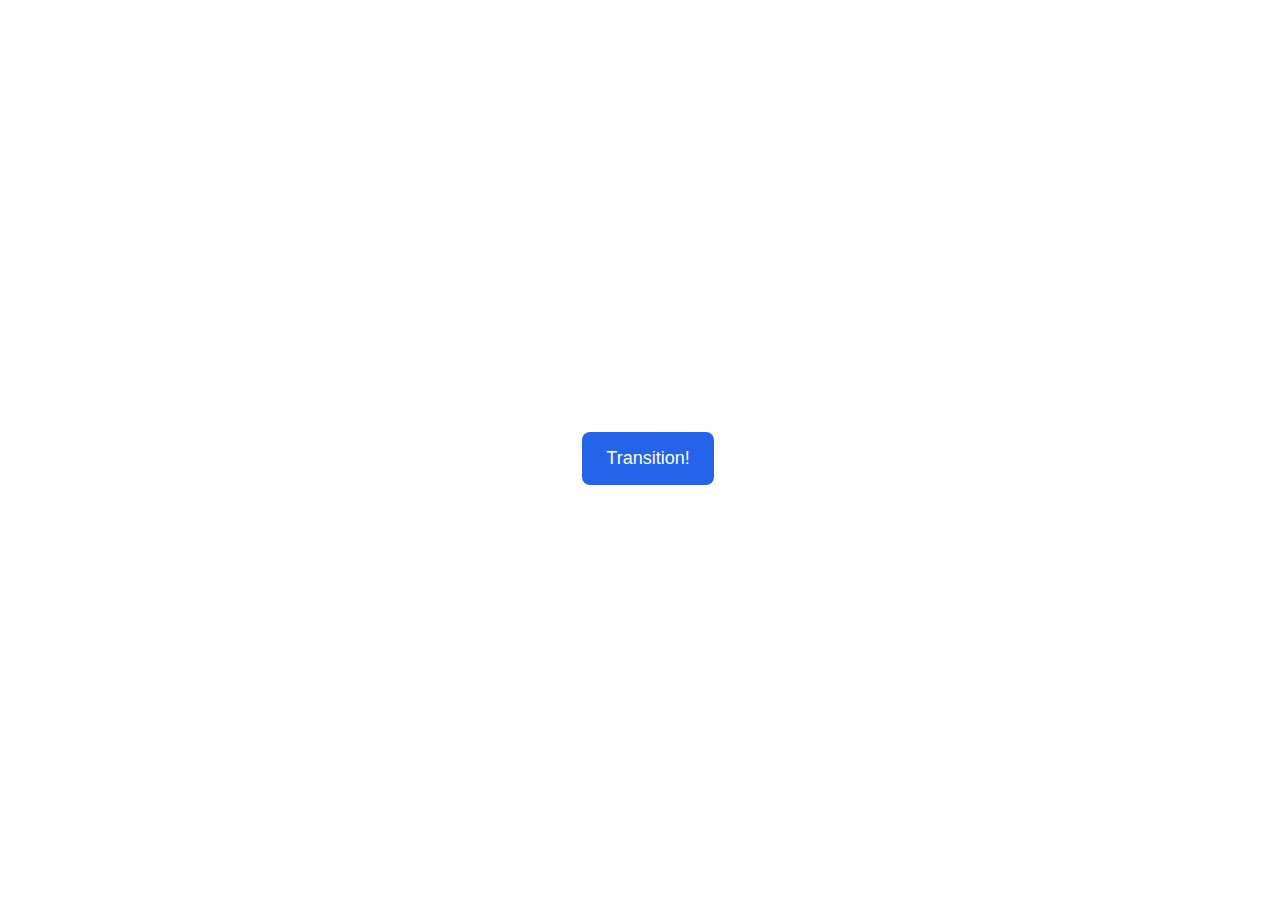
<file: css-exercises-main/animation/01-button-hover/index.html>
<!DOCTYPE html>
<html lang="en">
  <head>
    <meta charset="UTF-8" />
    <meta http-equiv="X-UA-Compatible" content="IE=edge" />
    <meta name="viewport" content="width=device-width, initial-scale=1.0" />
    <title>Button Hover</title>
    <link rel="stylesheet" href="style.css" />
  </head>
  <body>
    <div id="transition-container">
      <button>Transition!</button>
    </div>
  </body>
</html>
</file>
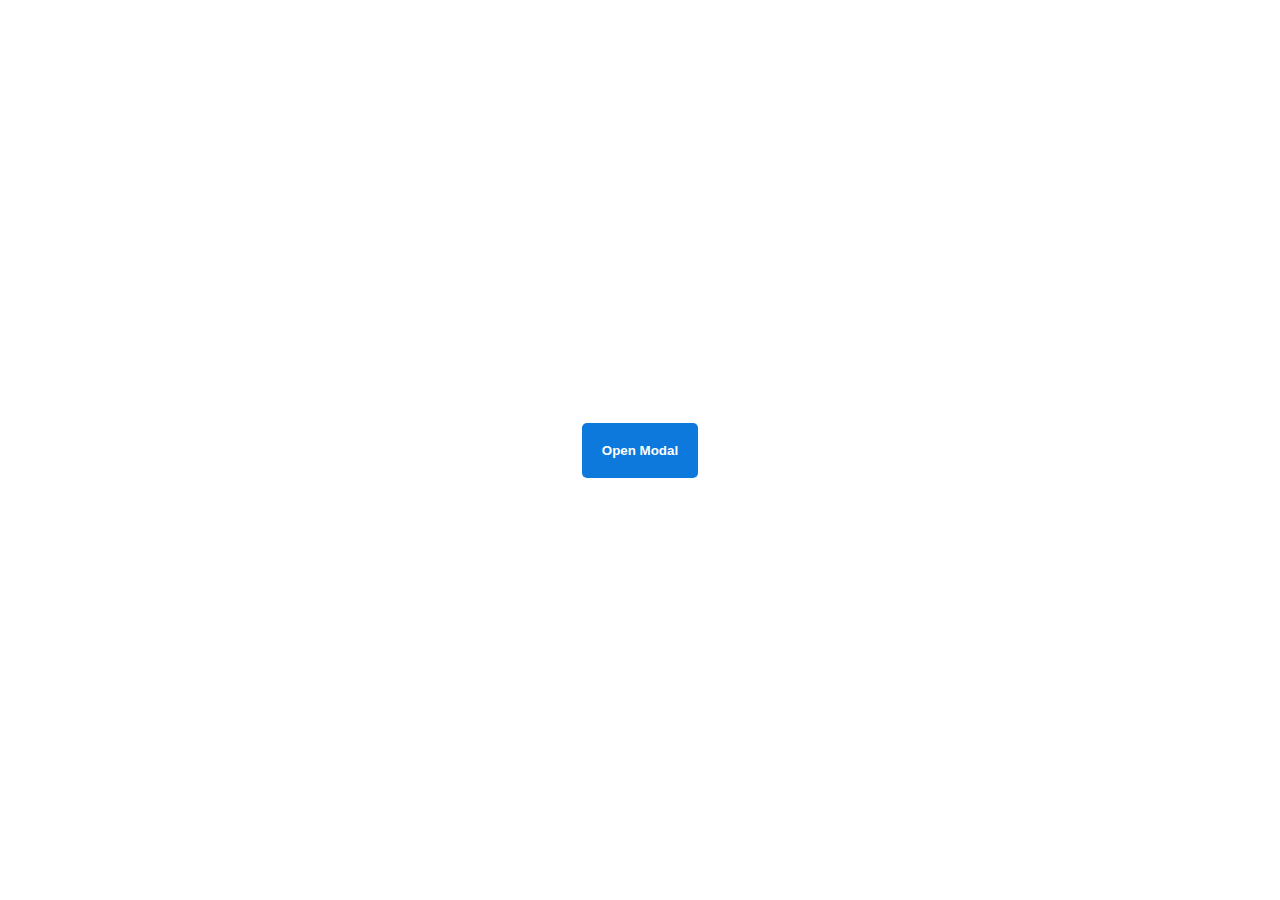
<file: css-exercises-main/animation/02-pop-up/index.html>
<!DOCTYPE html>
<html lang="en">
  <head>
    <meta charset="UTF-8" />
    <meta http-equiv="X-UA-Compatible" content="IE=edge" />
    <meta name="viewport" content="width=device-width, initial-scale=1.0" />
    <title>Popup</title>
    <link rel="stylesheet" href="style.css" />
  </head>
  <body>
    <div class="backdrop"></div>
    <div class="popup-modal">
      <h1>Look at me!</h1>
      <p>I'm a pop up dialog!</p>
      <button id="close-modal">Close Modal</button>
    </div>
    <div class="button-container">
      <button id="trigger-modal">Open Modal</button>
    </div>
    <script src="script.js"></script>
  </body>
</html>
</file>
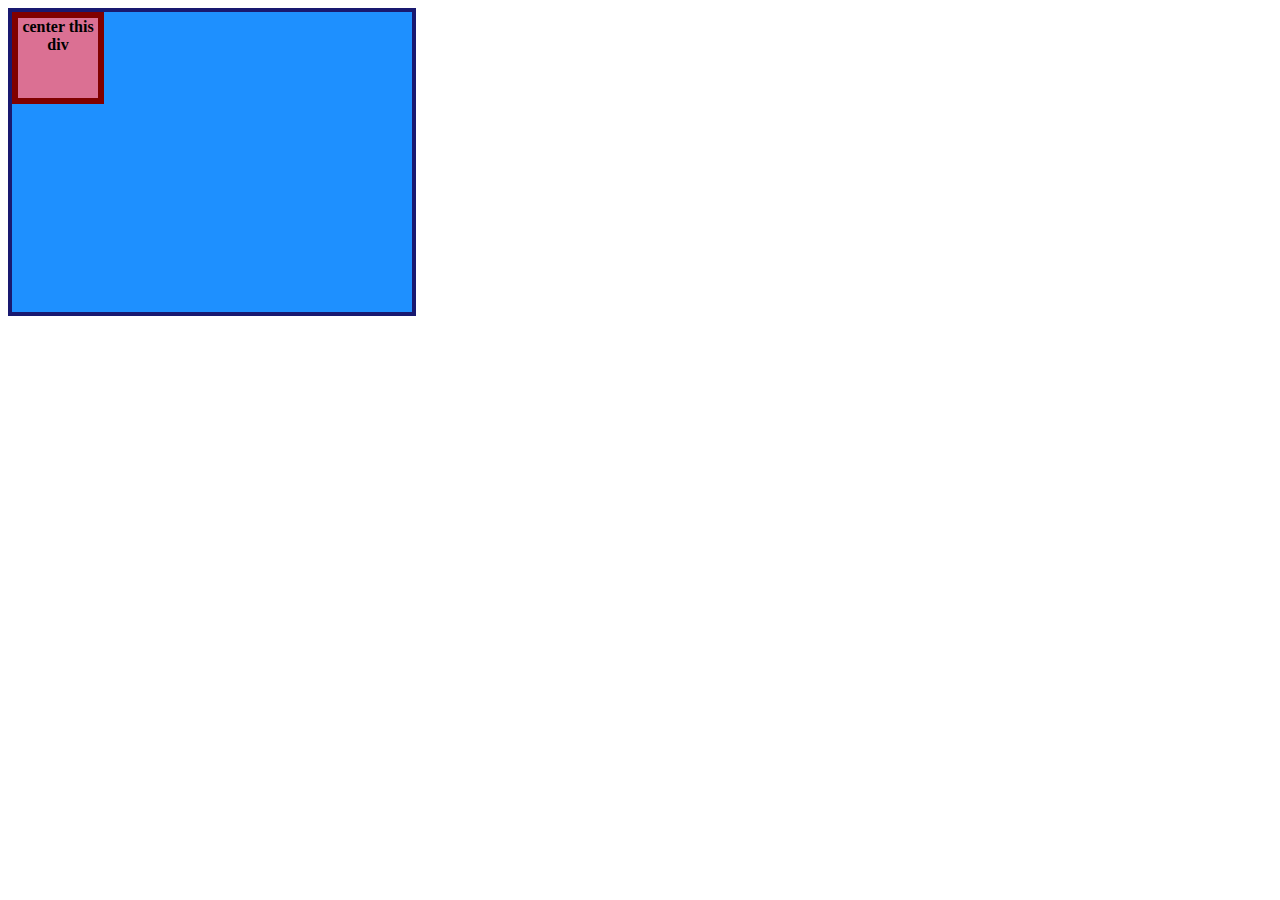
<file: css-exercises-main/flex/01-flex-center/index.html>
<!DOCTYPE html>
<html lang="en">
  <head>
    <meta charset="UTF-8">
    <meta http-equiv="X-UA-Compatible" content="IE=edge">
    <meta name="viewport" content="width=device-width, initial-scale=1.0">
    <title>CENTER THIS DIV</title>
    <link rel="stylesheet" href="style.css">
  </head>
  <body>
    <div class="container">
      <div class="box">center this div</div>
    </div>
  </body>
</html>
</file>
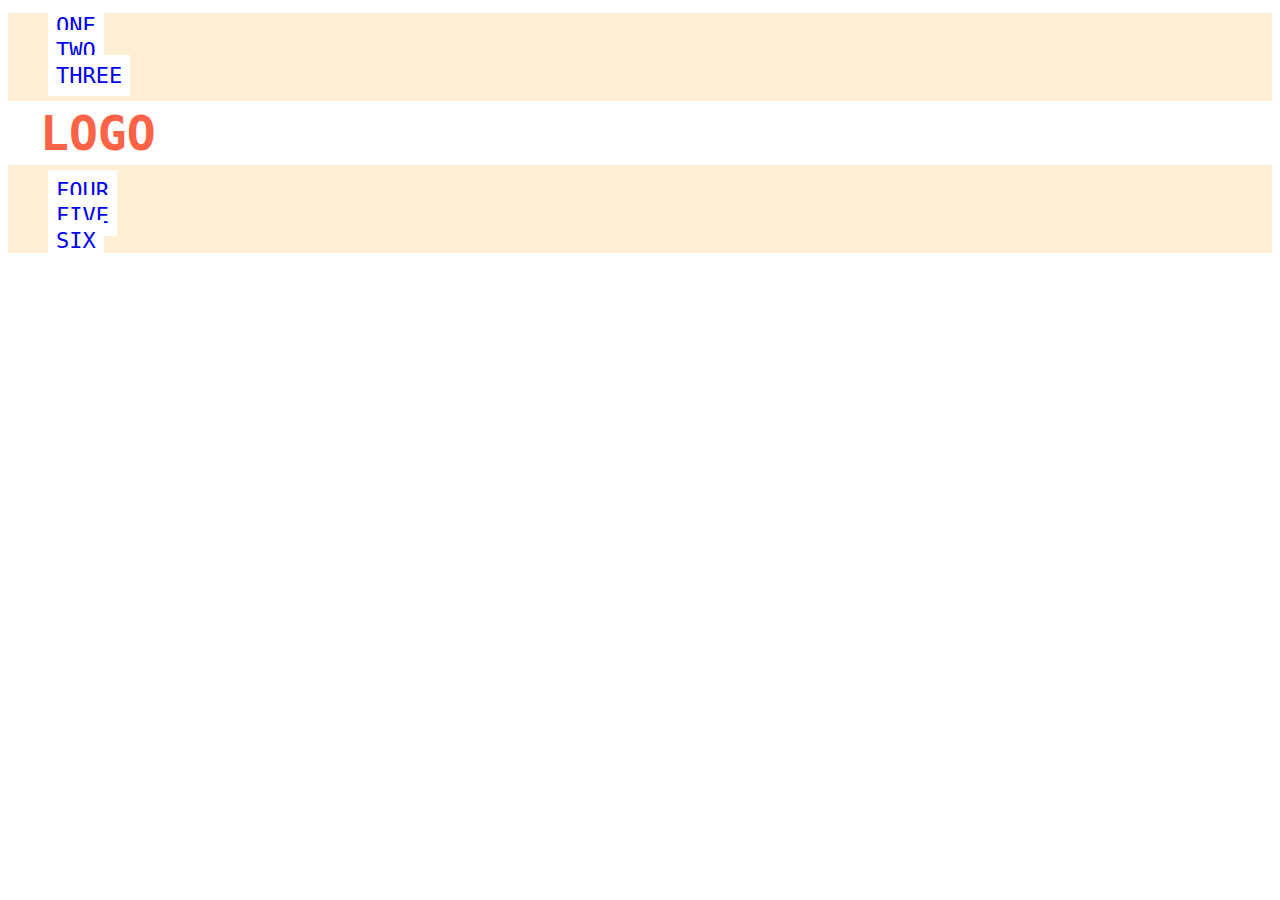
<file: css-exercises-main/flex/02-flex-header/index.html>
<!DOCTYPE html>
<html lang="en">
  <head>
    <meta charset="UTF-8">
    <meta http-equiv="X-UA-Compatible" content="IE=edge">
    <meta name="viewport" content="width=device-width, initial-scale=1.0">
    <title>Flex Header</title>
    <link rel="stylesheet" href="style.css">
  </head>
  <body>
    <div class="header">
      <div class="left-links">
        <ul>
          <li><a href="#">ONE</a></li>
          <li><a href="#">TWO</a></li>
          <li><a href="#">THREE</a></li>
        </ul>
      </div>
      <div class="logo">LOGO</div>
      <div class="right-links">
        <ul>
          <li><a href="#">FOUR</a></li>
          <li><a href="#">FIVE</a></li>
          <li><a href="#">SIX</a></li>
        </ul>
      </div>
    </div>
  </body>
</html>
</file>
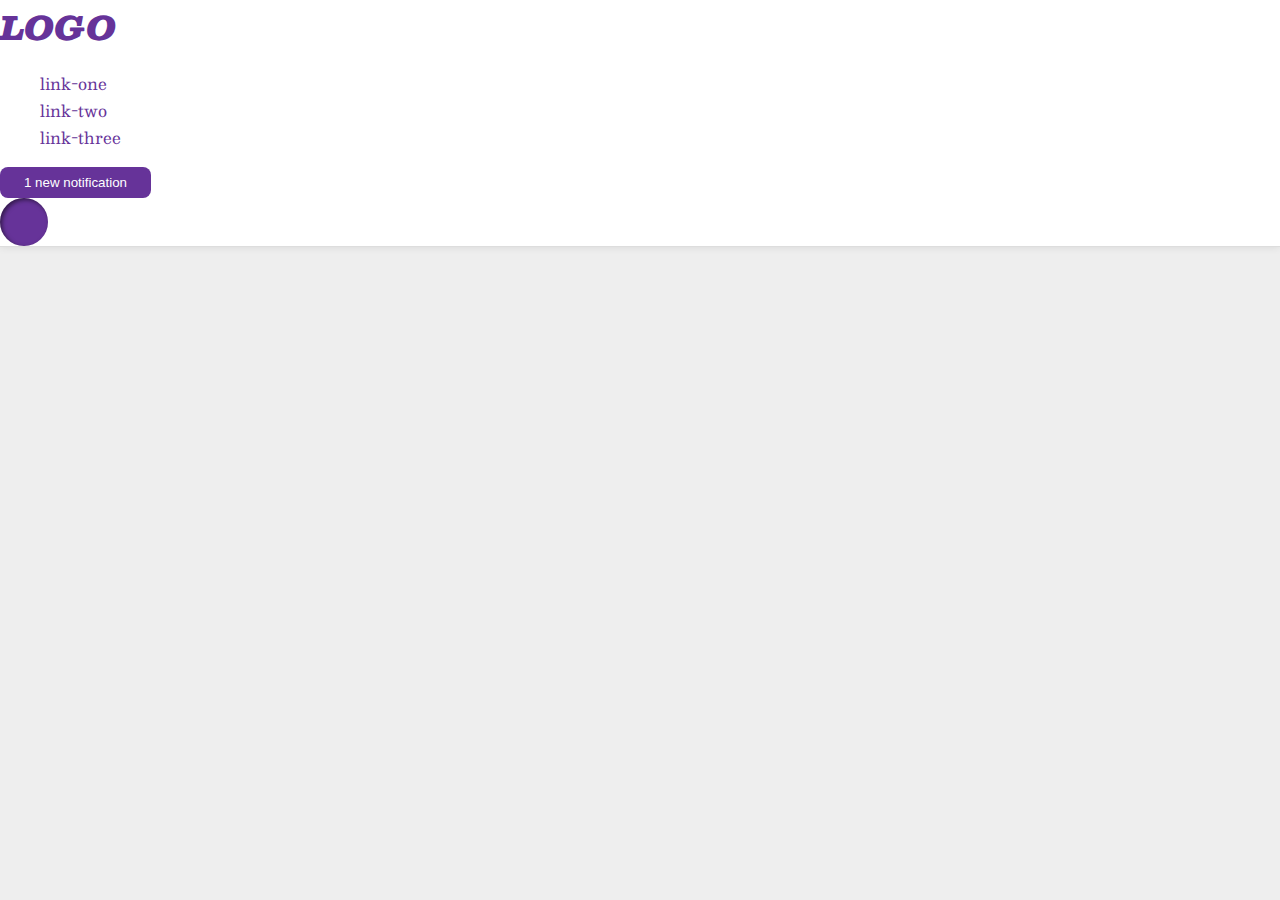
<file: css-exercises-main/flex/03-flex-header-2/index.html>
<!DOCTYPE html>
<html lang="en">
  <head>
    <meta charset="UTF-8">
    <meta http-equiv="X-UA-Compatible" content="IE=edge">
    <meta name="viewport" content="width=device-width, initial-scale=1.0">
    <title>Flex Header 2</title>
    <link rel="stylesheet" href="style.css">
  </head>
  <body>
    <div class="header">
      <div class="logo">
        LOGO
      </div>
      <ul class="links">
        <li><a href="google.com">link-one</a></li>
        <li><a href="google.com">link-two</a></li>
        <li><a href="google.com">link-three</a></li>
      </ul>
      <button class="notifications">
        1 new notification
      </button>
      <div class="profile-image"></div>
    </div>
  </body>
</html>
</file>
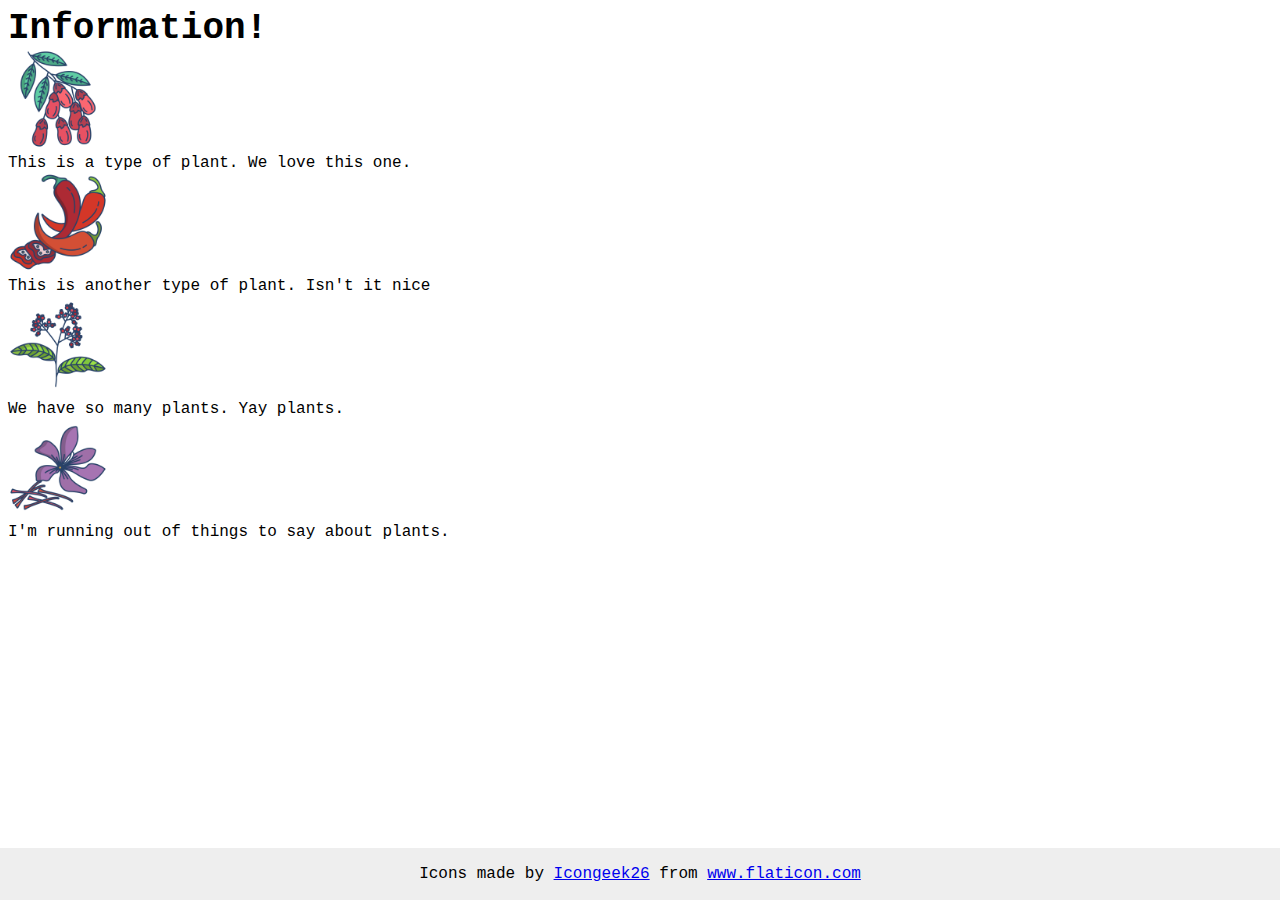
<file: css-exercises-main/flex/04-flex-information/index.html>
<!DOCTYPE html>
<html lang="en">
  <head>
    <meta charset="UTF-8">
    <meta http-equiv="X-UA-Compatible" content="IE=edge">
    <meta name="viewport" content="width=device-width, initial-scale=1.0">
    <title>Information</title>
    <link rel="stylesheet" href="style.css">
  </head>
  <body>
    <div class="title">Information!</div>

    <img src="./images/barberry.png" alt="barberry">
    <div class="text">This is a type of plant. We love this one.</div>

    <img src="./images/chilli.png" alt="chili">
    <div class="text">This is another type of plant. Isn't it nice</div>

    <img src="./images/pepper.png" alt="pepper">
    <div class="text">We have so many plants. Yay plants.</div>

    <img src="./images/saffron.png" alt="saffron">
    <div class="text">I'm running out of things to say about plants.</div>

    <!-- disregard this section, it's here to give attribution to the creator of these icons -->
    <div class="footer">
      <div>Icons made by <a href="https://www.flaticon.com/authors/icongeek26" title="Icongeek26">Icongeek26</a> from <a href="https://www.flaticon.com/" title="Flaticon">www.flaticon.com</a></div>
    </div>
  </body>
</html>
</file>
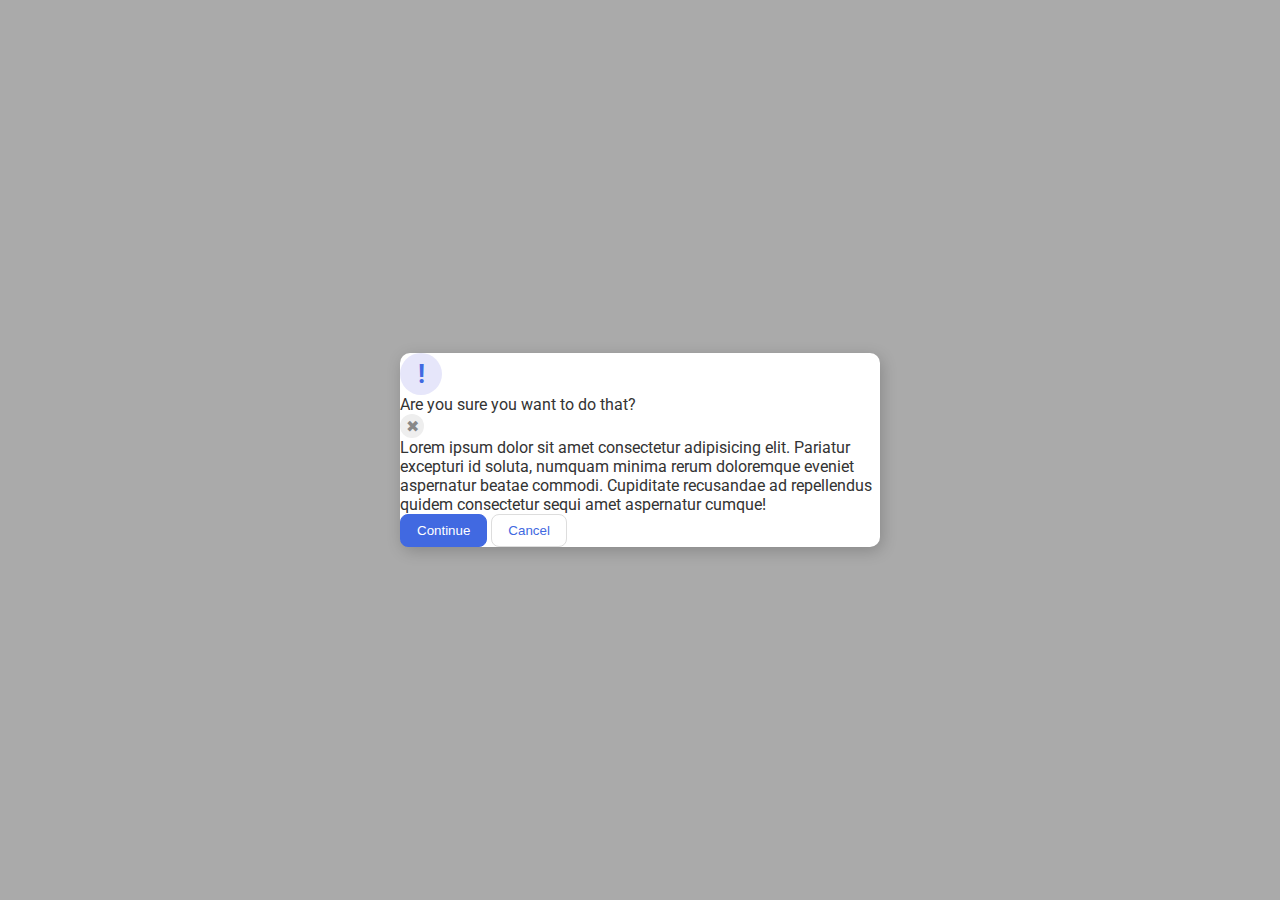
<file: css-exercises-main/flex/05-flex-modal/index.html>
<!DOCTYPE html>
<html lang="en">
  <head>
    <meta charset="UTF-8">
    <meta http-equiv="X-UA-Compatible" content="IE=edge">
    <meta name="viewport" content="width=device-width, initial-scale=1.0">
    <link rel="stylesheet" href="style.css">
    <title>Modal</title>
  </head>
  <body>
    <div class="modal">
      <div class="icon">!</div>
      <div class="header">Are you sure you want to do that?</div>
      <div class="close-button">✖</div>
      <div class="text">Lorem ipsum dolor sit amet consectetur adipisicing elit. Pariatur excepturi id soluta, numquam minima rerum doloremque eveniet aspernatur beatae commodi. Cupiditate recusandae ad repellendus quidem consectetur sequi amet aspernatur cumque!</div>
      <button class="continue">Continue</button>
      <button class="cancel">Cancel</button>
    </div>
  </body>
</html>
</file>
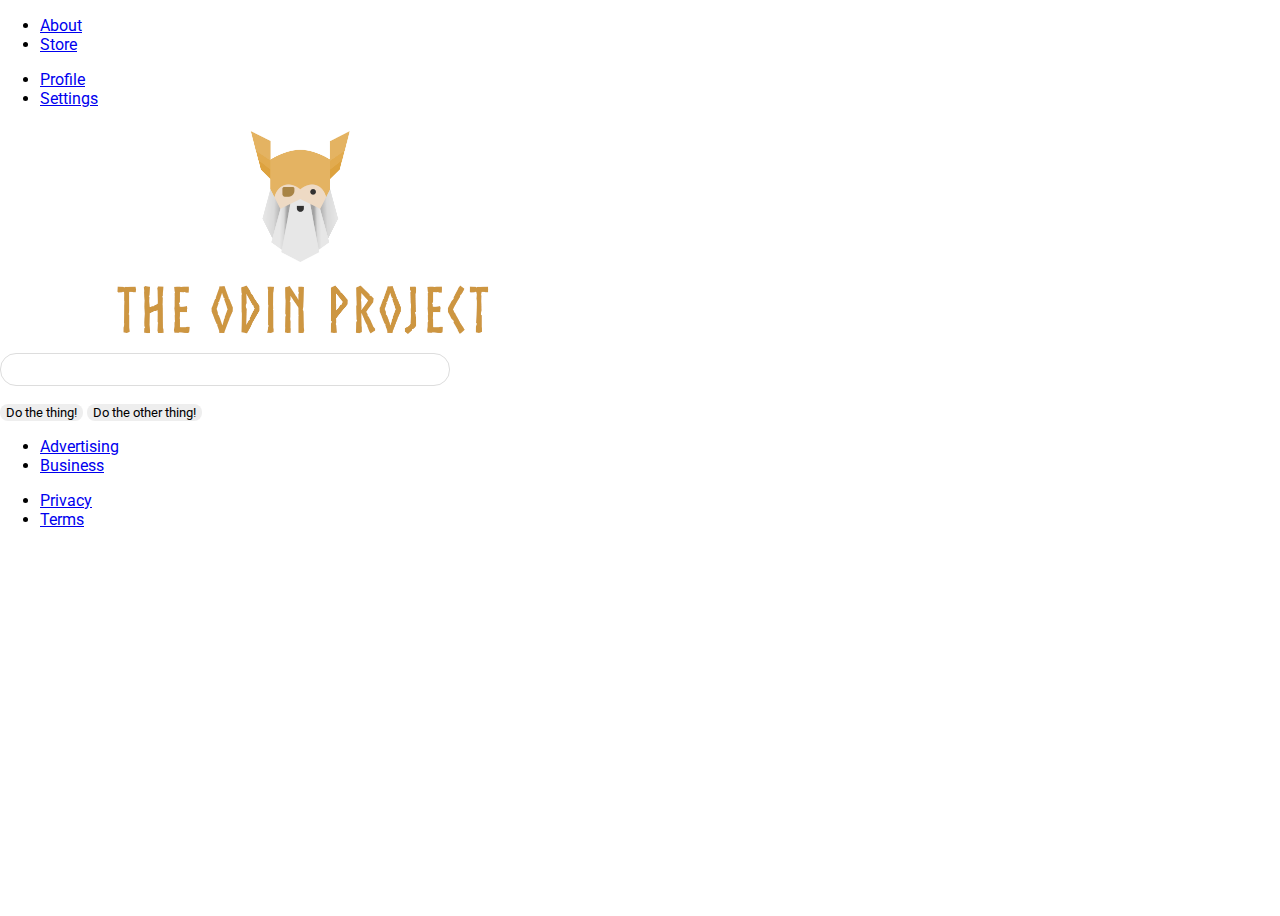
<file: css-exercises-main/flex/06-flex-layout/index.html>
<!DOCTYPE html>
<html lang="en">
  <head>
    <meta charset="UTF-8">
    <meta http-equiv="X-UA-Compatible" content="IE=edge">
    <meta name="viewport" content="width=device-width, initial-scale=1.0">
    <title>LAYOUT</title>
    <link rel="stylesheet" href="./style.css">
  </head>
  <body>
    <div class="header">
      <ul class="left-links">
        <li><a href="#">About</a></li>
        <li><a href="#">Store</a></li>
      </ul>
      <ul class="right-links">
        <li><a href="#">Profile</a></li>
        <li><a href="#">Settings</a></li>
      </ul>
    </div>
    <div class="content">
      <img src="./logo.png" alt="">
      <div class="input">
        <input type="text">
      </div>
      <div class="buttons">
        <button>Do the thing!</button>
        <button>Do the other thing!</button>
      </div>
    </div>
    <div class="footer">
      <ul class="left-links">
        <li><a href="#">Advertising</a></li>
        <li><a href="#">Business</a></li>
      </ul>
      <ul class="right-links">
        <li><a href="#">Privacy</a></li>
        <li><a href="#">Terms</a></li>
      </ul>
    </div>
  </body>
</html>
</file>
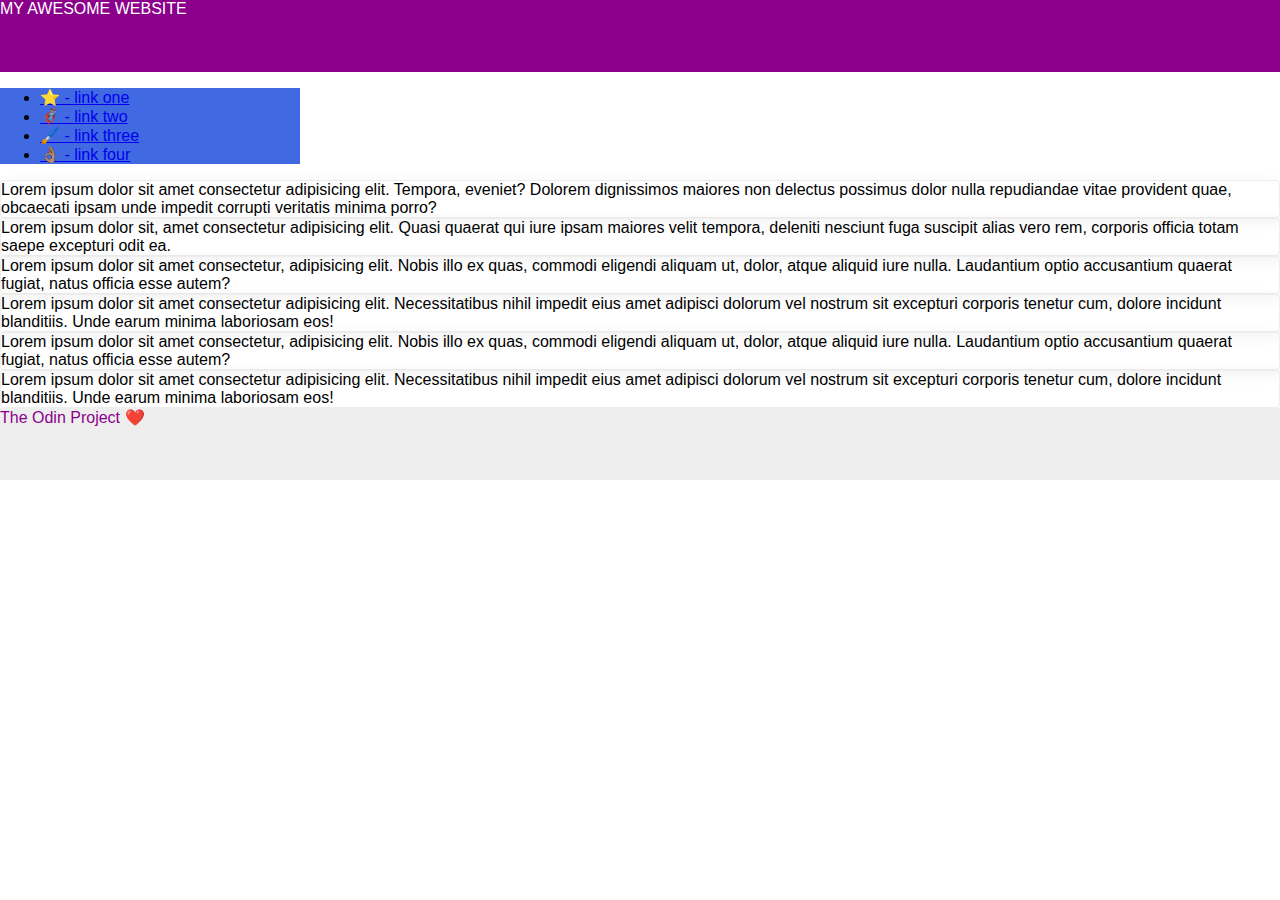
<file: css-exercises-main/flex/07-flex-layout-2/index.html>
<!DOCTYPE html>
<html lang="en">
  <head>
    <meta charset="UTF-8">
    <meta http-equiv="X-UA-Compatible" content="IE=edge">
    <meta name="viewport" content="width=device-width, initial-scale=1.0">
    <title>The Holy Grail</title>
    <link rel="stylesheet" href="style.css">
  </head>
  <body>
    <div class="header">
      MY AWESOME WEBSITE
    </div>
    
    <div class="sidebar">
      <ul>
        <li><a href="#">⭐ - link one</a></li>
        <li><a href="#">🦸🏽‍♂️ - link two</a></li>
        <li><a href="#">🖌️ - link three</a></li>
        <li><a href="#">👌🏽 - link four</a></li>
      </ul>
    </div>

    <div class="card">Lorem ipsum dolor sit amet consectetur adipisicing elit. Tempora, eveniet? Dolorem dignissimos maiores non delectus possimus dolor nulla repudiandae vitae provident quae, obcaecati ipsam unde impedit corrupti veritatis minima porro?</div>
    <div class="card">Lorem ipsum dolor sit, amet consectetur adipisicing elit. Quasi quaerat qui iure ipsam maiores velit tempora, deleniti nesciunt fuga suscipit alias vero rem, corporis officia totam saepe excepturi odit ea.</div>
    <div class="card">Lorem ipsum dolor sit amet consectetur, adipisicing elit. Nobis illo ex quas, commodi eligendi aliquam ut, dolor, atque aliquid iure nulla. Laudantium optio accusantium quaerat fugiat, natus officia esse autem?</div>
    <div class="card">Lorem ipsum dolor sit amet consectetur adipisicing elit. Necessitatibus nihil impedit eius amet adipisci dolorum vel nostrum sit excepturi corporis tenetur cum, dolore incidunt blanditiis. Unde earum minima laboriosam eos!</div>
    <div class="card">Lorem ipsum dolor sit amet consectetur, adipisicing elit. Nobis illo ex quas, commodi eligendi aliquam ut, dolor, atque aliquid iure nulla. Laudantium optio accusantium quaerat fugiat, natus officia esse autem?</div>
    <div class="card">Lorem ipsum dolor sit amet consectetur adipisicing elit. Necessitatibus nihil impedit eius amet adipisci dolorum vel nostrum sit excepturi corporis tenetur cum, dolore incidunt blanditiis. Unde earum minima laboriosam eos!</div>
    
    <div class="footer">
      The Odin Project ❤️
    </div>
  </body>
</html>
</file>
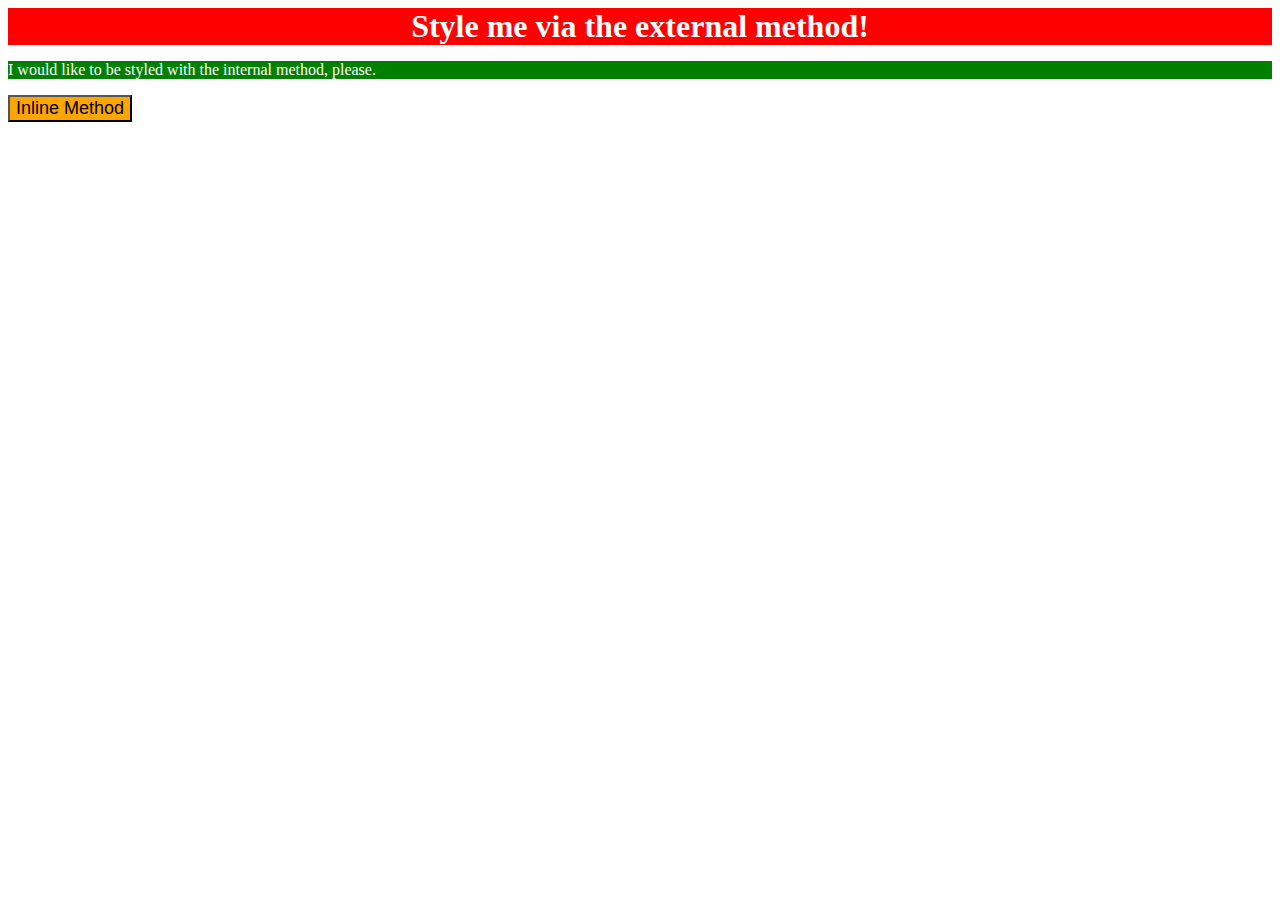
<file: css-exercises-main/foundations/01-css-methods/index.html>
<!DOCTYPE html>
<html lang="en">
  <head>
    <meta charset="UTF-8">
    <meta http-equiv="X-UA-Compatible" content="IE=edge">
    <meta name="viewport" content="width=device-width, initial-scale=1.0">
    <link rel="stylesheet" href="styles.css">
    <title>Methods for Adding CSS</title>

    <style>
      p {
        color: white;
        background-color: green;
        font: 18px;
      }
    </style>
  </head>
  <body>
    <div>Style me via the external method!</div>
    <p>I would like to be styled with the internal method, please.</p>
    <button style="background-color: orange; font-size: 18px;">Inline Method</button>
  </body>
</html>
</file>
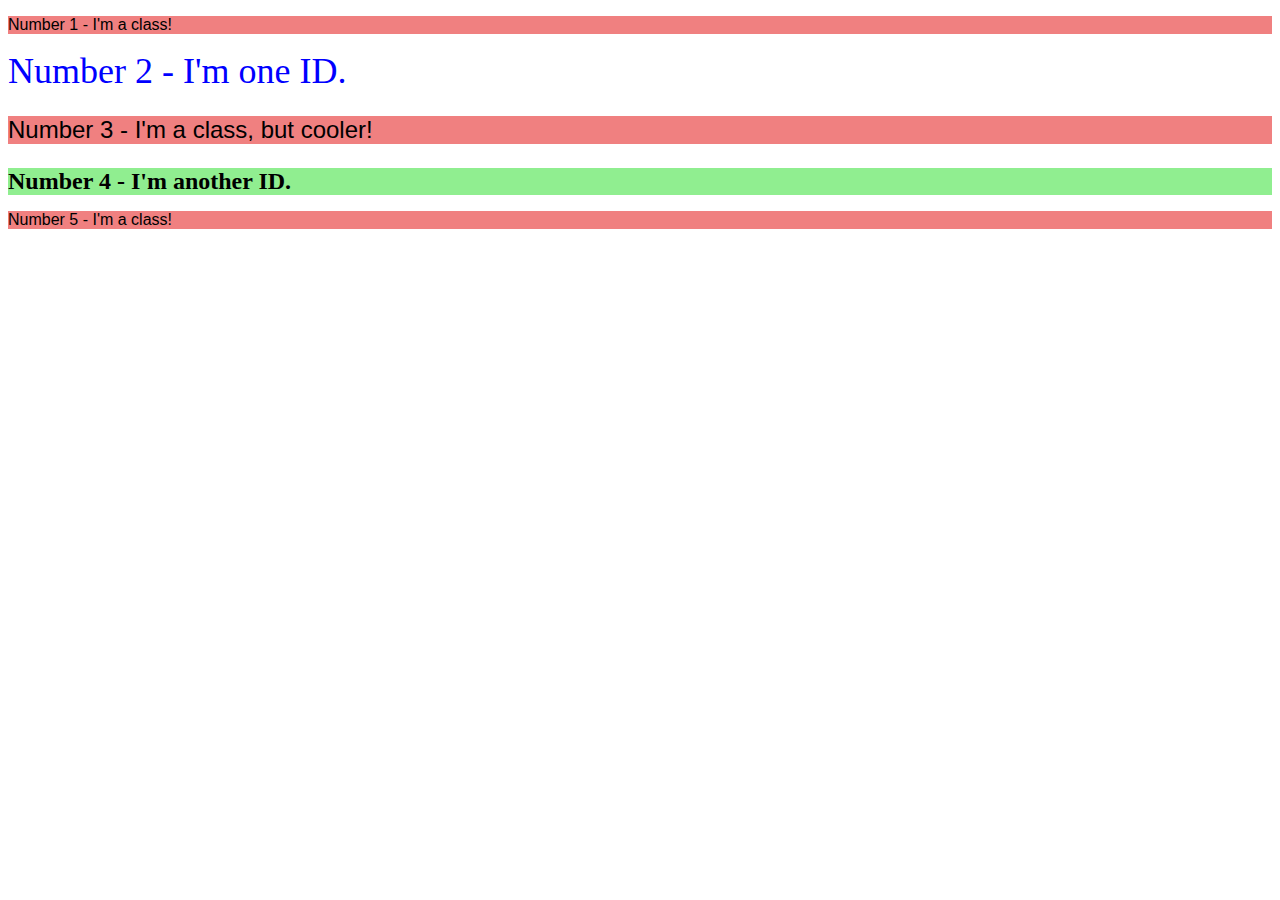
<file: css-exercises-main/foundations/02-class-id-selectors/index.html>
<!DOCTYPE html>
<html lang="en">
  <head>
    <meta charset="UTF-8">
    <meta http-equiv="X-UA-Compatible" content="IE=edge">
    <meta name="viewport" content="width=device-width, initial-scale=1.0">
    <title>Class and ID Selectors</title>
    <link rel="stylesheet" href="style.css">
  </head>
  <body>
    <p class="odd">Number 1 - I'm a class!</p>
    <div id="even">Number 2 - I'm one ID.</div>
    <p class="odd" id="three">Number 3 - I'm a class, but cooler!</p>
    <div id="evenn">Number 4 - I'm another ID.</div>
    <p class="odd">Number 5 - I'm a class!</p>
  </body>
</html>
</file>
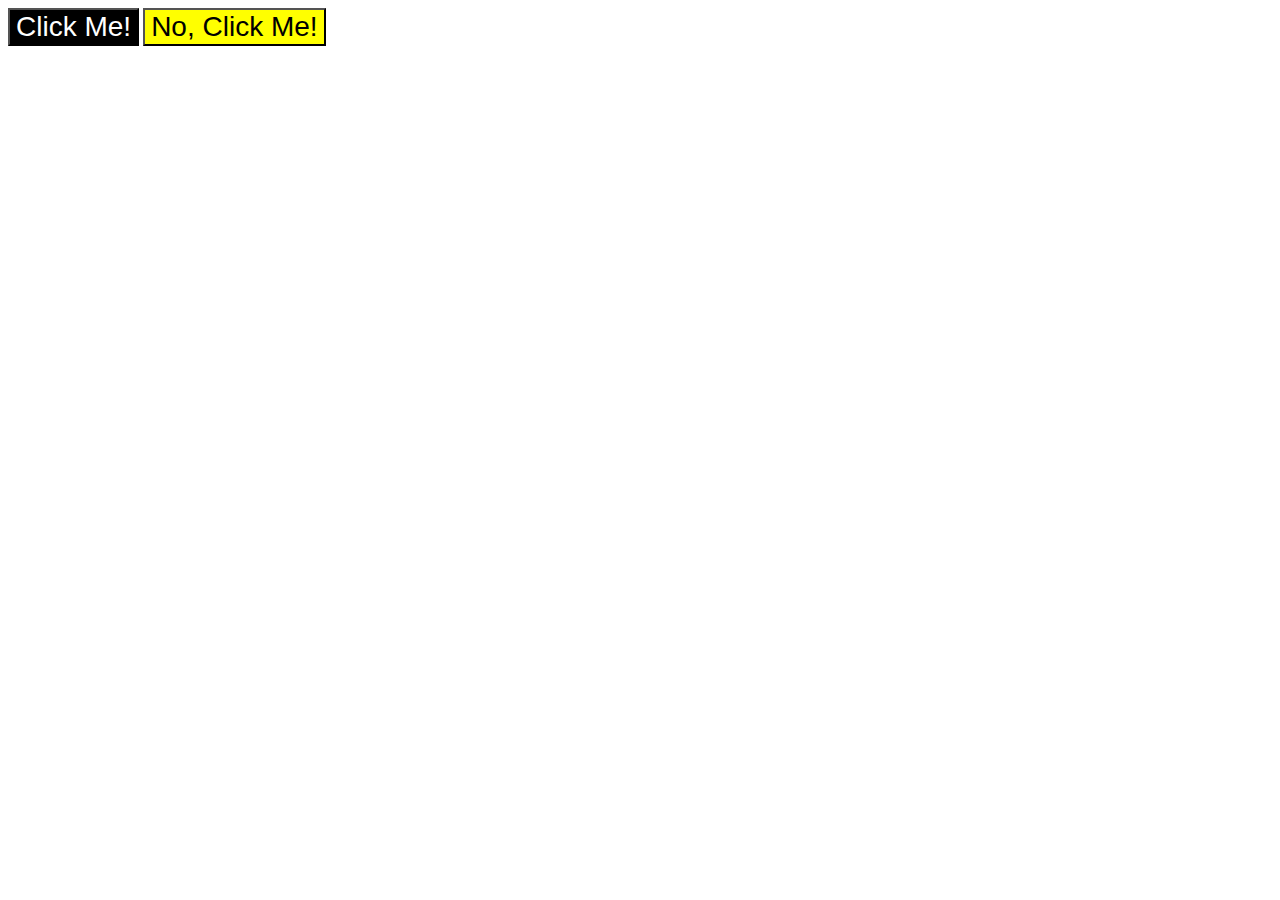
<file: css-exercises-main/foundations/03-grouping-selectors/index.html>
<!DOCTYPE html>
<html lang="en">
  <head>
    <meta charset="UTF-8">
    <meta http-equiv="X-UA-Compatible" content="IE=edge">
    <meta name="viewport" content="width=device-width, initial-scale=1.0">
    <title>Grouping Selectors</title>
    <link rel="stylesheet" href="style.css">
  </head>
  <body>
    <button class="firstElement">Click Me!</button>
    <button class="secondElement">No, Click Me!</button>
  </body>
</html>
</file>
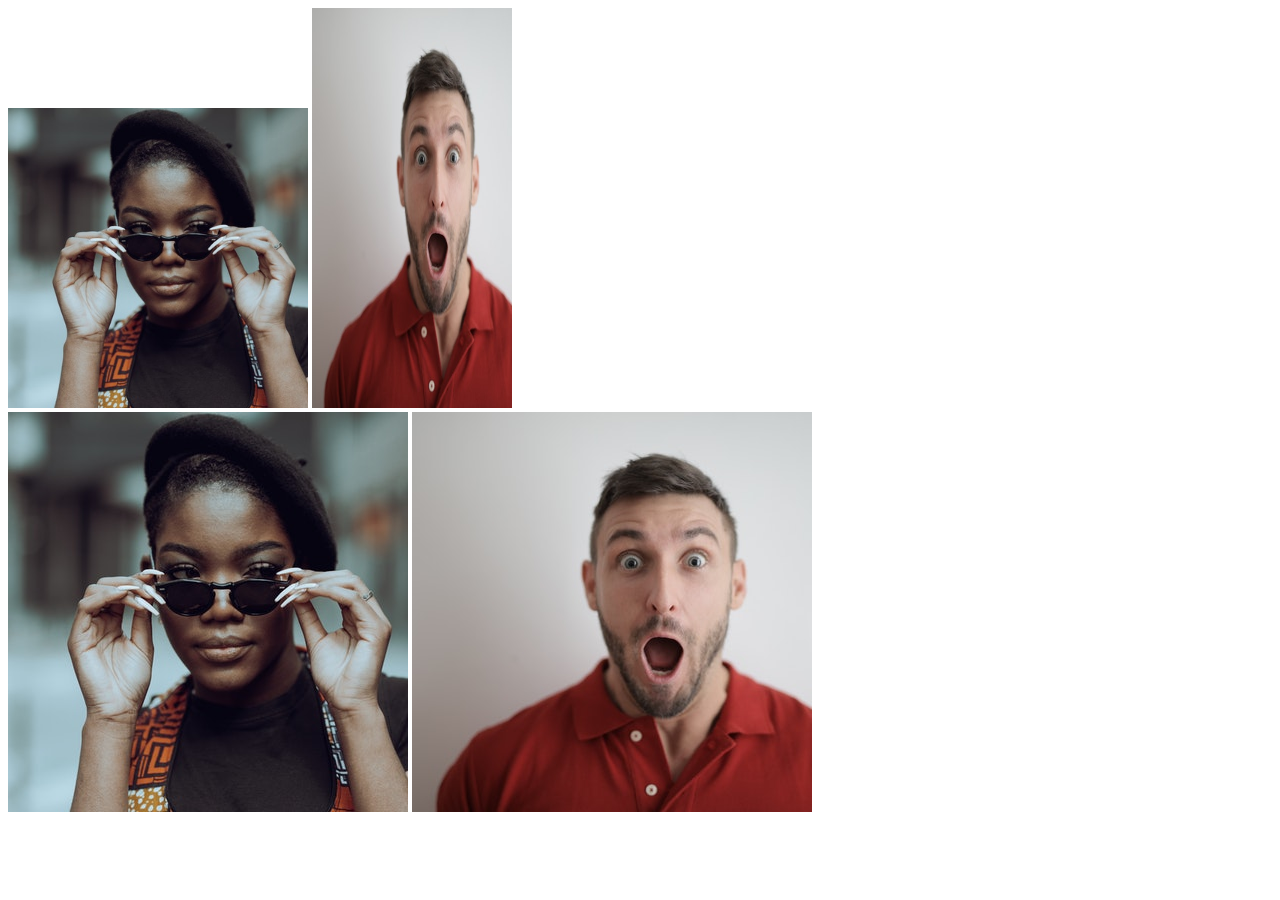
<file: css-exercises-main/foundations/04-chaining-selectors/index.html>
<!DOCTYPE html>
<html lang="en">
  <head>
    <meta charset="UTF-8">
    <meta http-equiv="X-UA-Compatible" content="IE=edge">
    <meta name="viewport" content="width=device-width, initial-scale=1.0">
    <title>Chaining Selectors</title>
    <link rel="stylesheet" href="style.css">
  </head>
  <body>
    <!-- Use the classes BELOW this line -->
    <div>
      <img class="avatar proportioned" src="./pexels-katho-mutodo-8434791.jpg" alt="">
      <img class="avatar distorted" src="./pexels-andrea-piacquadio-3777931.jpg" alt="">
    </div>
    <!-- Use the classes ABOVE this line -->
    <div>
      <img class="original proportioned" src="./pexels-katho-mutodo-8434791.jpg" alt="">
      <img class="original distorted" src="./pexels-andrea-piacquadio-3777931.jpg" alt="">
    </div>
  </body>
</html>
</file>
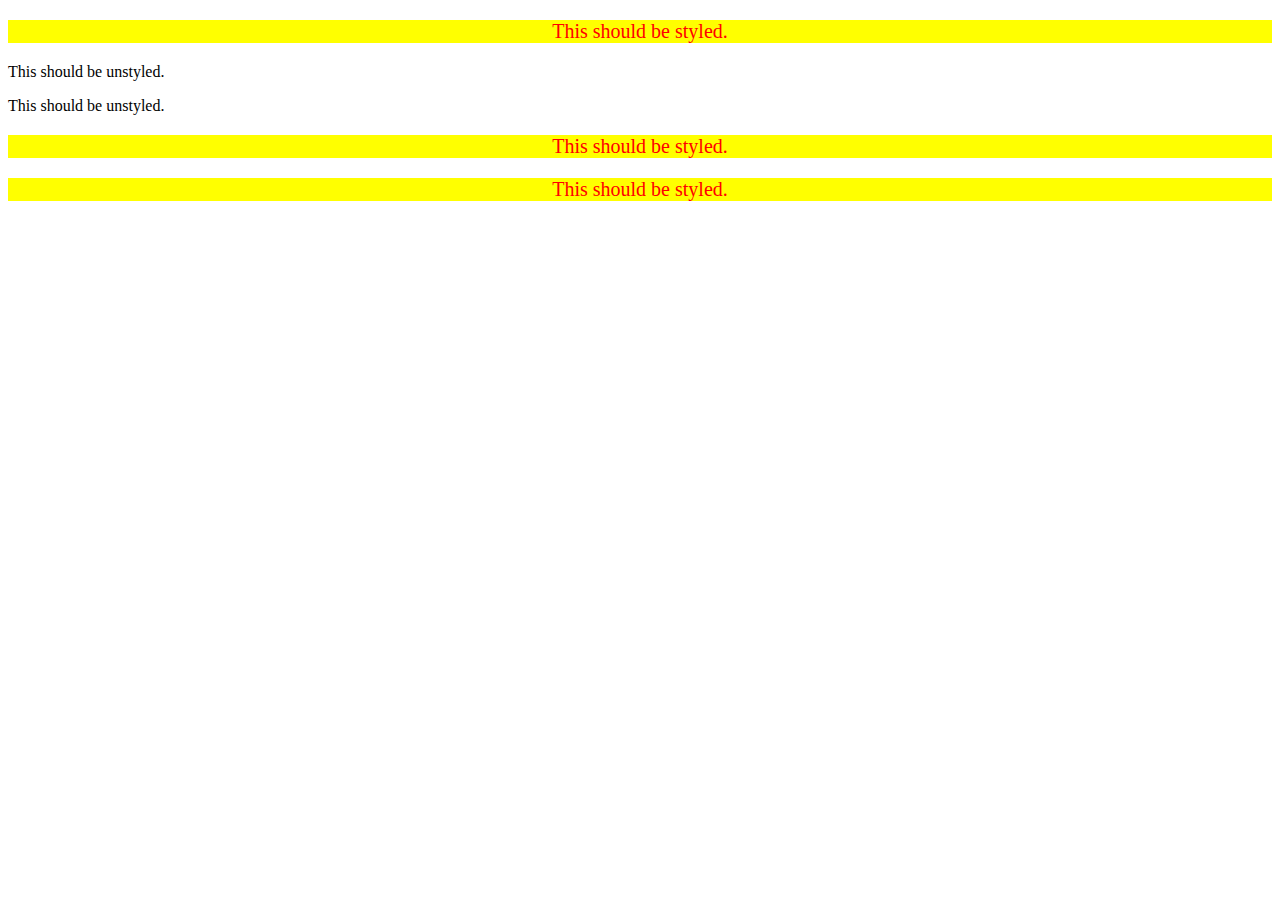
<file: css-exercises-main/foundations/05-descendant-combinator/index.html>
<!DOCTYPE html>
<html lang="en">
  <head>
    <meta charset="UTF-8">
    <meta http-equiv="X-UA-Compatible" content="IE=edge">
    <meta name="viewport" content="width=device-width, initial-scale=1.0">
    <title>Descendant Combinator</title>
    <link rel="stylesheet" href="style.css">
  </head>
  <body>
    <div class="container">
      <p class="text">This should be styled.</p>
    </div>
    <p class="text">This should be unstyled.</p>
    <p class="text">This should be unstyled.</p>
    <div class="container">
      <p class="text">This should be styled.</p>
      <p class="text">This should be styled.</p>
    </div>
  </body>
</html>
</file>
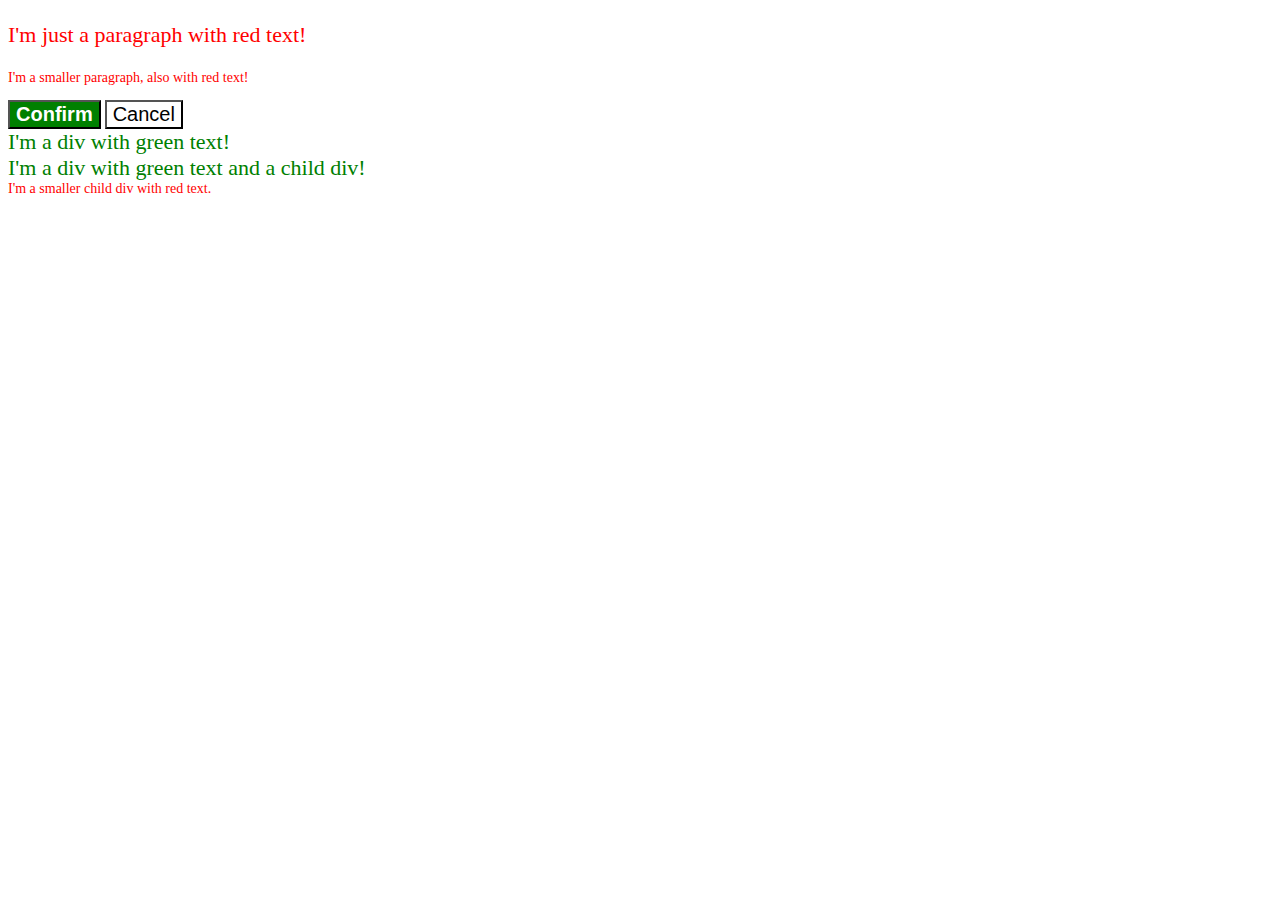
<file: css-exercises-main/foundations/06-cascade-fix/index.html>
<!DOCTYPE html>
<html lang="en">
  <head>
    <meta charset="UTF-8">
    <meta http-equiv="X-UA-Compatible" content="IE=edge">
    <meta name="viewport" content="width=device-width, initial-scale=1.0">
    <title>Fix the Cascade</title>
    <link rel="stylesheet" href="style.css">
  </head>
  <body>
    <p class="para">I'm just a paragraph with red text!</p>
    <p class="para small-para">I'm a smaller paragraph, also with red text!</p>

    <button id="confirm-button" class="button confirm">Confirm</button>
    <button id="cancel-button" class="button cancel">Cancel</button>

    <div class="text">I'm a div with green text!</div>
    <div class="text">I'm a div with green text and a child div!
      <div class="text child">I'm a smaller child div with red text.</div>
    </div>
  </body>
</html>
</file>
<file: css-exercises-main/animation/01-button-hover/style.css>
#transition-container {
  width: 100vw;
  height: 100vh;
  display: flex;
  flex-direction: column;
  justify-content: center;
  align-items: center;
  font-family: Arial, sans-serif;
}

button {
  border-radius: 8px;
  border: none;
  background-color: #2563eb;
  color: white;
  font-size: 18px;
  padding: 16px 24px;
  text-align: center;
}
</file>
<file: css-exercises-main/animation/02-pop-up/style.css>
* {
  padding: 0;
  margin: 0;
}

body {
  overflow: hidden;
}

.button-container {
  width: 100vw;
  height: 100vh;
  background-color: #ffffff;
  opacity: 100%;
  display: flex;
  align-items: center;
  justify-content: center;
}

button {
  padding: 20px;
  color: #ffffff;
  background-color: #0e79dd;
  border: none;
  border-radius: 5px;
  font-weight: 600;
}

.popup-modal {
  padding: 32px 64px;
  background-color: white;
  border: 1px solid black;
  border-radius: 10px;
  position: fixed;
  top: 50%;
  left: 50%;
  transform-origin: center;
  transform: translate(-50%, -50%);
  pointer-events: none;
  opacity: 0%;
  text-align: center;
}
.popup-modal p {
  margin-bottom: 24px
}

.backdrop {
  pointer-events: none;
  position: fixed;
  inset: 0;
  background: #000;
  opacity: 0%;
}

.popup-modal.show {
  opacity: 100%;
  pointer-events: all;
}

.backdrop.show {
  opacity: 30%;
}
</file>
<file: css-exercises-main/flex/01-flex-center/style.css>
.container {
  background: dodgerblue;
  border: 4px solid midnightblue;
  width: 400px;
  height: 300px;
}

.box {
  background: palevioletred;
  font-weight: bold;
  text-align: center;
  border: 6px solid maroon;
  width: 80px;
  height: 80px;
}
</file>
<file: css-exercises-main/flex/02-flex-header/style.css>
.header  {
  font-family: monospace;
  background: papayawhip;
}

.logo {
  font-size: 48px;
  font-weight: 900;
  color: tomato;
  background: white;
  padding: 4px 32px;
}

ul {
  /* this removes the dots on the list items*/
  list-style-type: none;
}

a {
  font-size: 22px;
  background: white;
  padding: 8px;
  /* this removes the line under the links */
  text-decoration: none;
}
</file>
<file: css-exercises-main/flex/03-flex-header-2/style.css>
/* this is some magical font-importing.  
you'll learn about it later. */
@import url('https://fonts.googleapis.com/css2?family=Besley:ital,wght@0,400;1,900&display=swap');

body {
  margin: 0;
  background: #eee;
  font-family: Besley, serif;
}

.header {
  background: white;
  border-bottom: 1px solid #ddd;
  box-shadow: 0 0 8px rgba(0,0,0,.1);
}

.profile-image {
  background: rebeccapurple;
  box-shadow: inset 2px 2px 4px rgba(0,0,0,.5);
  border-radius: 50%;
  width: 48px;
  height:  48px;
}

.logo {
  color: rebeccapurple;
  font-size: 32px;
  font-weight: 900;
  font-style: italic;
}

button {
  border: none;
  border-radius: 8px;
  background: rebeccapurple;
  color: white;
  padding: 8px 24px;
}

a {
  /* this removes the line under our links */
  text-decoration: none;
  color: rebeccapurple;
}

ul {
  list-style-type: none;
}
</file>
<file: css-exercises-main/flex/04-flex-information/style.css>
body {
  font-family: 'Courier New', Courier, monospace;
}

img {
  width: 100px;
  height: 100px;
}

.title {
  font-size: 36px;
  font-weight: 900;
}

/* do not edit this footer */
.footer {
  position: fixed;
  bottom: 0;
  left: 0;
  right: 0;
  height: 52px;
  display: flex;
  align-items: center;
  justify-content: center;
  background: #eee;
}
</file>
<file: css-exercises-main/flex/05-flex-modal/style.css>
@import url('https://fonts.googleapis.com/css2?family=Roboto:wght@400;700&display=swap');

html, body {
  height: 100%;
}

body {
  font-family: Roboto, sans-serif;
  margin: 0;
  background: #aaa;
  color: #333;
  /* I'll give you this one for free lol */
  display: flex;
  align-items: center;
  justify-content: center;
}

.modal {
  background: white;
  width: 480px;
  border-radius: 10px;
  box-shadow: 2px 4px 16px rgba(0,0,0,.2);
}

.icon {
  color: royalblue;
  font-size: 26px;
  font-weight: 700;
  background: lavender;
  width: 42px;
  height: 42px;
  border-radius: 50%;
  display: flex;
  align-items: center;
  justify-content: center;
}

.close-button {
  background: #eee;
  border-radius: 50%;
  color: #888;
  font-weight: 400;
  font-size: 16px;
  height: 24px;
  width: 24px;
  display: flex;
  align-items: center;
  justify-content: center;
}

button {
  padding: 8px 16px;
  border-radius: 8px;
}

button.continue {
  background: royalblue;
  border: 1px solid royalblue;
  color: white;
}

button.cancel {
  background: white;
  border: 1px solid #ddd;
  color: royalblue;
}
</file>
<file: css-exercises-main/flex/06-flex-layout/style.css>
@import url('https://fonts.googleapis.com/css2?family=Roboto:wght@400;700&display=swap');

body {
  height: 100vh;
  margin: 0;
  overflow: hidden;
  font-family: Roboto, sans-serif;
}

img {
  width: 600px;
}

button {
  font-family: Roboto, sans-serif;
  border: none;
  border-radius: 8px;
  background: #eee;
}

input {
  border: 1px solid #ddd;
  border-radius: 16px;
  padding: 8px 24px;
  width: 400px;
  margin-bottom: 16px;
}
</file>
<file: css-exercises-main/flex/07-flex-layout-2/style.css>
body {
  font-family: -apple-system, BlinkMacSystemFont, 'Segoe UI', Roboto, Oxygen, Ubuntu, Cantarell, 'Open Sans', 'Helvetica Neue', sans-serif;
  margin: 0;
  min-height: 100vh;
}

.header {
  height: 72px;
  background: darkmagenta;
  color: white;
}

.footer {
  height: 72px;
  background: #eee;
  color: darkmagenta;
}

.sidebar {
  width: 300px;
  background: royalblue;
}

.card {
  border: 1px solid #eee;
  box-shadow: 2px 4px 16px rgba(0,0,0,.06);
  border-radius: 4px;
}
</file>
<file: css-exercises-main/foundations/01-css-methods/styles.css>
div {
    color: white;
    background-color: red;
    font-size: 32px;
    text-align: center;
    font-weight: bold;
}
</file>
<file: css-exercises-main/foundations/02-class-id-selectors/style.css>
#odd, .odd {
    background-color: lightcoral;
    font-family: Verdana, Geneva, Tahoma, sans-serif;
}

#even {
    color: blue;
    font-size: 36px;
}

#evenn {
    background-color: lightgreen;
    font-weight: bold;
    font-size: 24px;
}

#three {
    font-size: 24px;
}
</file>
<file: css-exercises-main/foundations/03-grouping-selectors/style.css>
.firstElement, .secondElement {
    font-size: 28px;
    font-family: Arial, Helvetica, sans-serif, "Times New Roman";
}

.firstElement {
    background-color: black;
    color: white;
}

.secondElement {
    background-color: yellow;
}
</file>
<file: css-exercises-main/foundations/04-chaining-selectors/style.css>
.avatar.proportioned {
    height: auto;
    width: 300px;
}

.avatar.distorted {
    height: 400px;
    width: 200px;
}
</file>
<file: css-exercises-main/foundations/05-descendant-combinator/style.css>
div .text {
    background-color: yellow;
    color: red;
    font-size: 20px;
    text-align: center;
}
</file>
<file: css-exercises-main/foundations/06-cascade-fix/style.css>
.para,
.small-para {
  color: hsl(0, 100%, 50%);
}

.para {
  font-size: 22px;
}

.button {
  background-color: rgb(255, 255, 255);
  color: rgb(0, 0, 0);
  font-size: 20px;
}

div.text {
  color: green;
  font-size: 22px;
}

/* SOLUTION */

/* 
  For the following rule, we removed it from its original position in the file:

  .small-para {
    font-size: 14px;
  } 

  Then we placed it after the .para selector, taking advantage of the rule order since both selectors have the same specificity. 
  
  Another solution would be keeping it in its original place and just chaining selectors, giving this rule a higher specificity:

  p.small-para {
    font-size: 14px;
  }
*/

.small-para {
  font-size: 14px;
}

/* 
  For the following rule we removed the original .confirm selector:

  .confirm {
    background: green;
    color: white;
    font-weight: bold;
  } 

  Then we used an ID selector instead, since it has a higher specificity than the .button selector.

  Other solutions would be to simply move the .confirm rule below the .button rule, or to use the .button.confirm selector without moving it:

  .button.confirm {
    background: green;
    color: white;
    font-weight: bold;
  }
*/

#confirm-button {
  background: green;
  color: white;
  font-weight: bold;
}

/*
  For the following rule we first removed it from its original position in the file: 

  .child {
    color: red;
    font-size: 14px;
  }

  Then we added another selector to create a descendant combinator. If we only created a descendant combinator, the specificity would be tied with the
  div.text selector and it would come down to rule order, and if we only moved it the div.text selector would still have a higher specificity.
  
  Another solution would be to keep the rule where it was and just replace the div selector with the .text selector:

  .text .child {
    color: red;
    font-size: 14px;
  }
*/

div .child {
  color: red;
  font-size: 14px;
}
</file>
